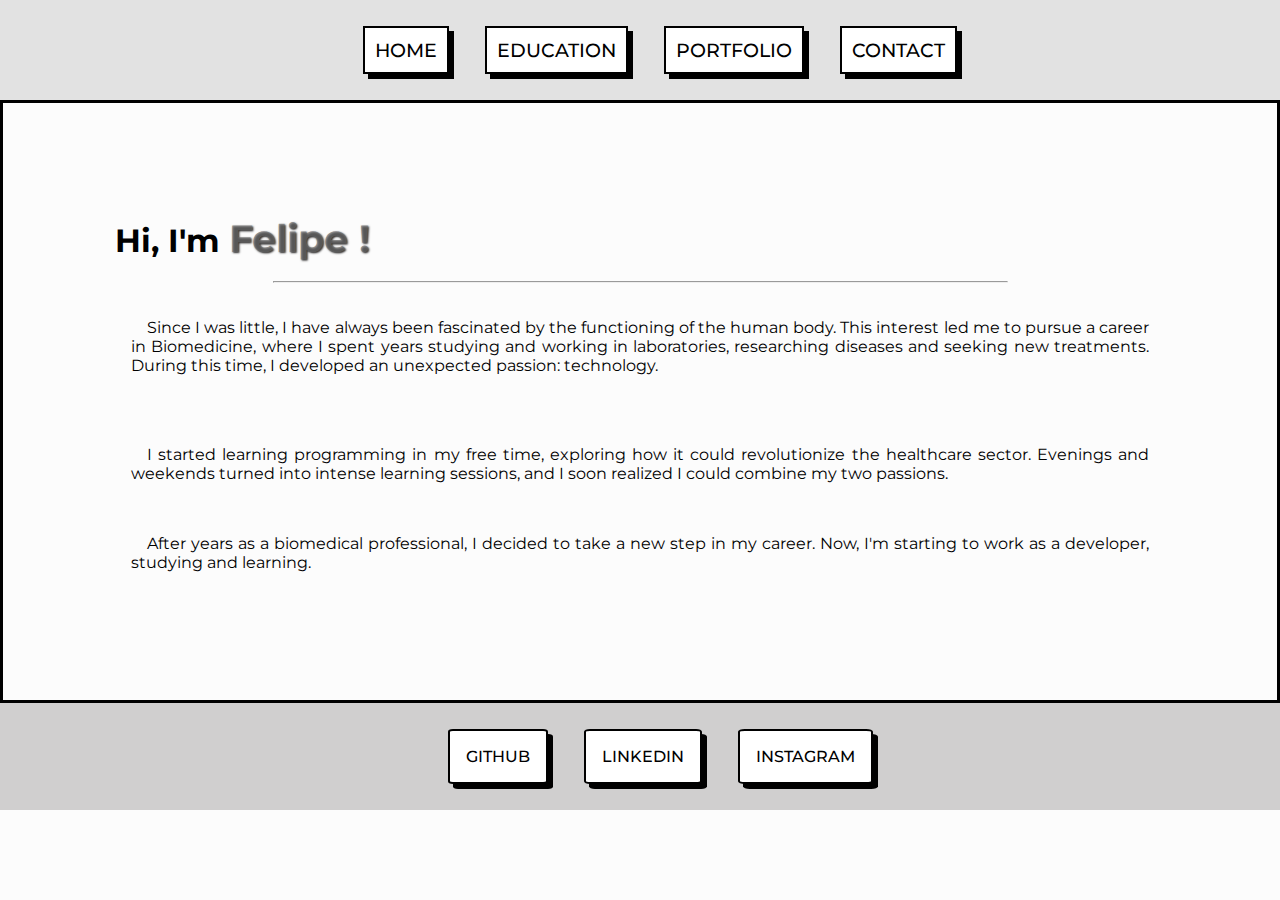
<file: index.html>
<!DOCTYPE html>
<html lang="en">
<head>
    <meta charset="UTF-8">
    <meta name="viewport" content="width=device-width, initial-scale=1.0">
    <title>Portifólio</title>
    <link rel="stylesheet" href="style.css">
    <link rel="preconnect" href="https://fonts.googleapis.com">
    <link rel="preconnect" href="https://fonts.gstatic.com" crossorigin>
    <link href="https://fonts.googleapis.com/css2?family=Montserrat:ital,wght@0,100..900;1,100..900&display=swap" rel="stylesheet">
    <style>
        p{margin: 1em;
        }
    </style>
</head>
<body>
    <header>
        <nav class="navegadorconteiner">
            <ul class="navegador1">
                <li id="navegador4"><a href="index.html">HOME </a> </li>
                <li id="navegador4"><a href="formação.html">Education</a> </li>
                <li id="navegador4"><a href="portifolio.html">Portfolio</a> </li>
                <li id="navegador4"><a href="contato.html" alt="Contato">Contact</a></li>
            </ul>
        </nav>
    </header>
    <main>
 <div class="div-principal">        
<!-- Irei continuar com minha história e com o que eu 
 estou praticando-->
        <div class="corpo">
            <h1 class="titulocorpo"> Hi, I'm <span id="nome">Felipe !</span></h1>
            <br>
            <hr style="width: 70%;">
            <br>
            <p class="texto-corpo"> Since I was little, I have always been fascinated by the functioning of the human body. This interest led me to pursue a career in Biomedicine, where I spent years studying and working in laboratories, researching diseases and seeking new treatments. During this time, I developed an unexpected passion: technology. 
            </p>
<br>
<br>
            <p class="texto-corpo">I started learning programming in my free time, exploring how it could revolutionize the healthcare sector. Evenings and weekends turned into intense learning sessions, and I soon realized I could combine my two passions.
            </p> 
<br>
            <p class="texto-corpo">After years as a biomedical professional, I decided to take a new step in my career. Now, I'm starting to work as a developer, studying and learning.
            </p>   
        </div>  
    <!-- Livre para fazer.-->
    </main>
    
    <footer>
     <div>  
        <ul class="footerlink">
            <li class="footercontent"><a href="https://github.com/FelipeSouzarRibeiro" target="_blank">GitHub</a></li>
            <li class="footercontent"><a href="https://www.linkedin.com/in/felipe-souza-ribeiro/" target="_blank">Linkedin</a></li>
            <li class="footercontent"><a href="https://www.instagram.com/fellpesr/" target="_blank">Instagram</a></li>
        </ul>
    </div>
    </footer>
</body>
</html>
</file>
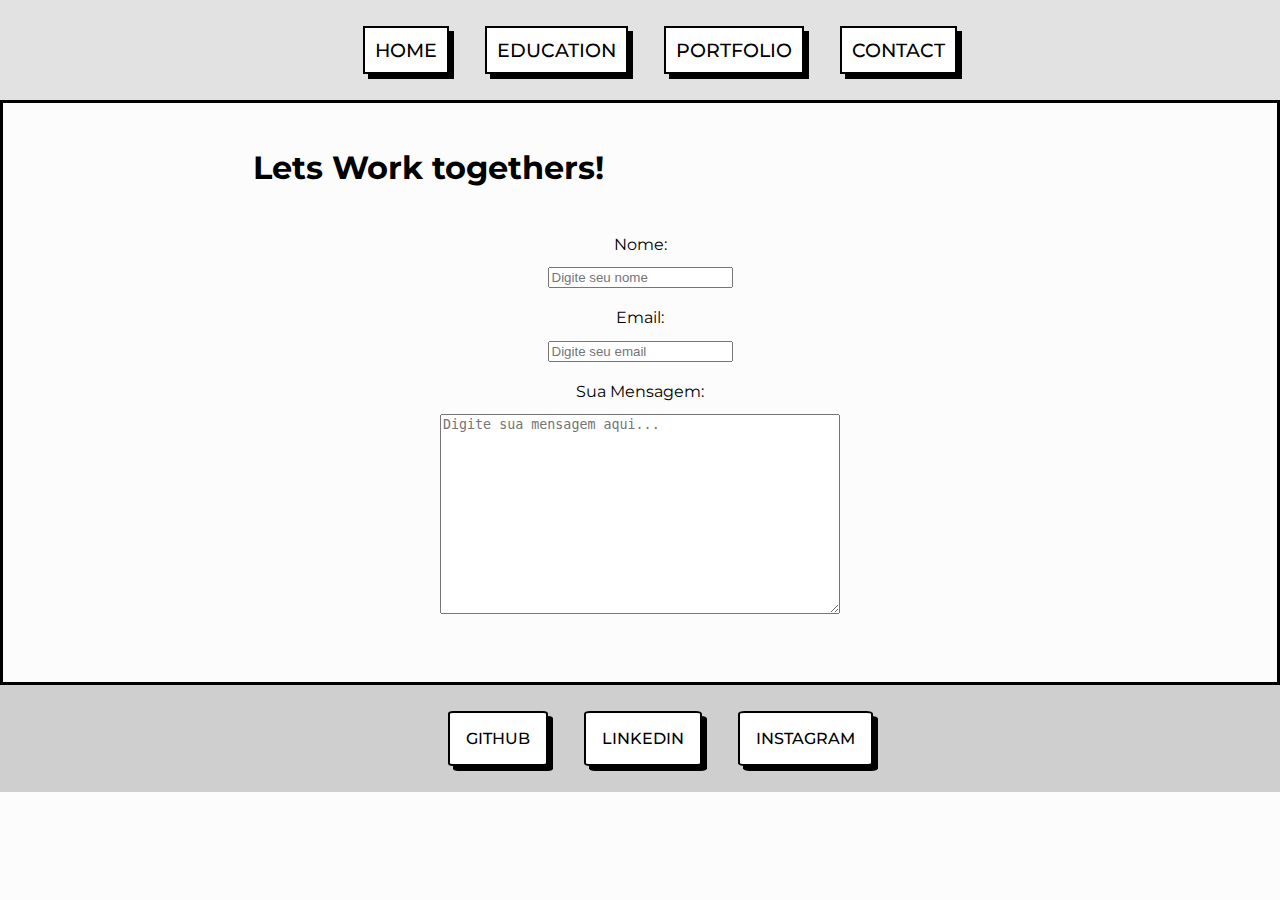
<file: contato.html>
<!DOCTYPE html>
<html lang="en">
<head>
    <meta charset="UTF-8">
    <meta name="viewport" content="width=device-width, initial-scale=1.0">
    <title>Portifólio</title>
    <link rel="stylesheet" href="style.css">
    <link rel="preconnect" href="https://fonts.googleapis.com">
    <link rel="preconnect" href="https://fonts.gstatic.com" crossorigin>
    <link href="https://fonts.googleapis.com/css2?family=Montserrat:ital,wght@0,100..900;1,100..900&display=swap" rel="stylesheet">
    <style>
        h1{
            margin-top: 45px;
            margin-left: 250px;
        }
        form{
            display: grid;
            margin: 3em;
        }
        #name{
            margin-top: 1em;
            margin-bottom: 1.5em;
        }
        #email{
            margin-top: 1em;
            margin-bottom: 1.5em;
        }
      textarea{
        width: 400px;
        height: 200px;
        margin-top: 1em;
        margin-bottom: 1.5em;
      }
    </style>
</head>
<body>
    <header>
        <nav class="navegadorconteiner">
            <ul class="navegador1">
                <li id="navegador4"><a href="index.html">HOME </a> </li>

                <li id="navegador4"><a href="formação.html">Education</a> </li>

                <li id="navegador4"><a href="portifolio.html">Portfolio</a> </li>

                <li id="navegador4"><a href="contato.html" alt="Contato">Contact</a></li>
            </ul>
        </nav>
    </header>
    <main>

        <h1>Lets Work togethers!</h1>
        <Form>

            <label for="name">Nome:</label>
            <input type="text" id="name" name="name" placeholder="Digite seu nome">

            <label for="email">Email:</label>
            <input type="email" id="email" name="email" placeholder="Digite seu email">

            <label for="message">Sua Mensagem:</label>
            <textarea id="message" name="message" placeholder="Digite sua mensagem aqui..." widht="200px"></textarea>
        </Form>

    </main>
    
    <footer>
     <div>  
        <ul class="footerlink">
            <li class="footercontent"><a href="https://github.com/FelipeSouzarRibeiro" target="_blank">GitHub</a></li>
            <li class="footercontent"><a href="https://www.linkedin.com/in/felipe-souza-ribeiro/" target="_blank">Linkedin</a></li>
            <li class="footercontent"><a href="https://www.instagram.com/fellpesr/" target="_blank">Instagram</a></li>
        </ul>
    </div>
    </footer>
</body>
</html>
</file>
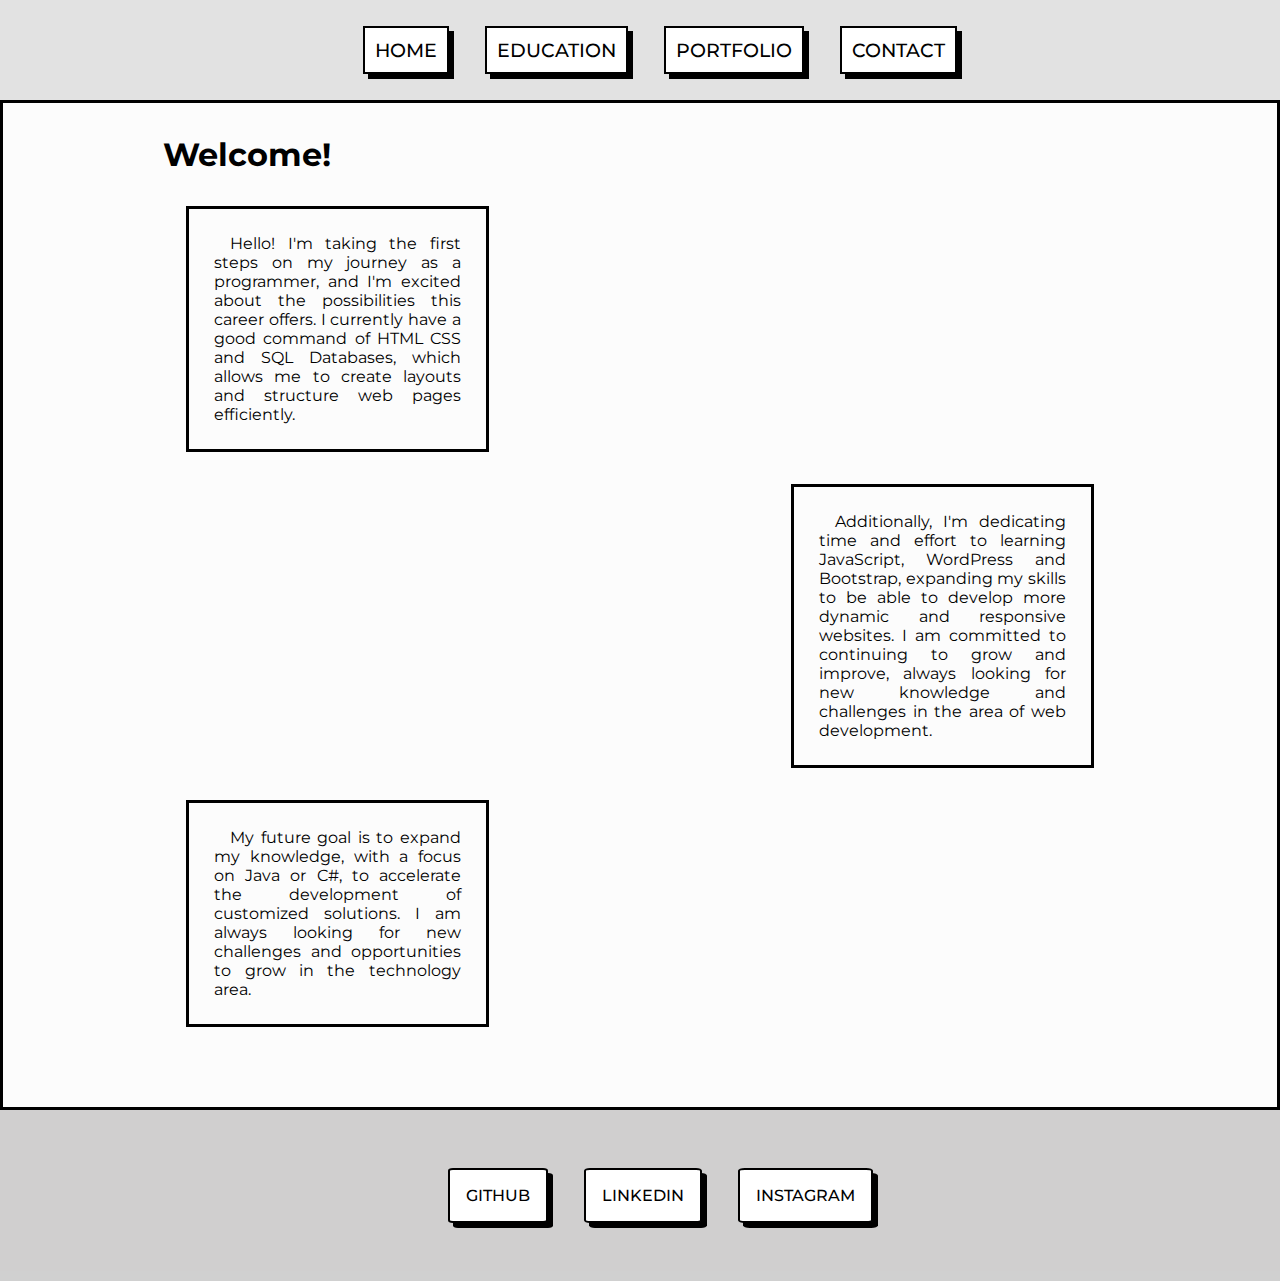
<file: formação.html>
<!DOCTYPE html>
<html lang="en">
<head>
    <meta charset="UTF-8">
    <meta name="viewport" content="width=device-width, initial-scale=1.0">
    <title>Portifólio</title>
    <link rel="stylesheet" href="style.css">
    <link rel="preconnect" href="https://fonts.googleapis.com">
    <link rel="preconnect" href="https://fonts.gstatic.com" crossorigin>
    <link href="https://fonts.googleapis.com/css2?family=Montserrat:ital,wght@0,100..900;1,100..900&display=swap" rel="stylesheet">
 <style>
    h1{margin-left: 4em;
    }

    p{
        border: solid;
        width:50%;
        padding: 25px;
    }
    #p1xx{
        margin-top: 2em;
    }

    div{
        margin: 2em;
        display: flex;
    }

    #txt11{
        margin-right: 50%;  
    }
    #txt12{
        margin-left: 50%;
    }
    #conteinertxt13{
        margin-bottom: 5em;
    }
    #txt13{
        margin-right: 50%; 
    }
    
 </style>
</head>

<body>
    <header>
        <nav class="navegadorconteiner">
            <ul class="navegador1">
                <li id="navegador4"><a href="index.html">HOME </a> </li>
                <li id="navegador4"><a href="formação.html">Education</a></li>
                <li id="navegador4"><a href="portifolio.html">Portfolio</a> </li>
                <li id="navegador4"><a href="contato.html" alt="Contato">Contact</a></li>
            </ul>
        </nav>
    </header>

        <main>
            <div>
                <section id="txt11">
                    <h1>Welcome!</h1>

                    <p id="p1xx"> Hello! I'm taking the first steps on my journey as a programmer, and I'm excited about the possibilities this career offers. I currently have a good command of HTML CSS and SQL Databases, which allows me to create layouts and structure web pages efficiently. </p> 
            </div>
                </section>

             <div>
                <section id="txt12">  
                    <p>Additionally, I'm dedicating time and effort to learning JavaScript, WordPress and Bootstrap, expanding my skills to be able to develop more dynamic and responsive websites. I am committed to continuing to grow and improve, always looking for new knowledge and challenges in the area of ​​web development.
                    </p>
                </section>
            </div>

            <div id="conteinertxt13">
                <section id="txt13">
                    <p>My future goal is to expand my knowledge, with a focus on Java or C#, to accelerate the development of customized solutions. I am always looking for new challenges and opportunities to grow in the technology area.
                    </p>
                </section>
            </div>
    </main>
    
    <footer>
     <div>  
        <ul class="footerlink">
            <li class="footercontent"><a href="https://github.com/FelipeSouzarRibeiro" target="_blank">GitHub</a></li>
            <li class="footercontent"><a href="https://www.linkedin.com/in/felipe-souza-ribeiro/" target="_blank">Linkedin</a></li>
            <li class="footercontent"><a href="https://www.instagram.com/fellpesr/" target="_blank">Instagram</a></li>
        </ul>
    </div>
    </footer>
</body>
</html>
</file>
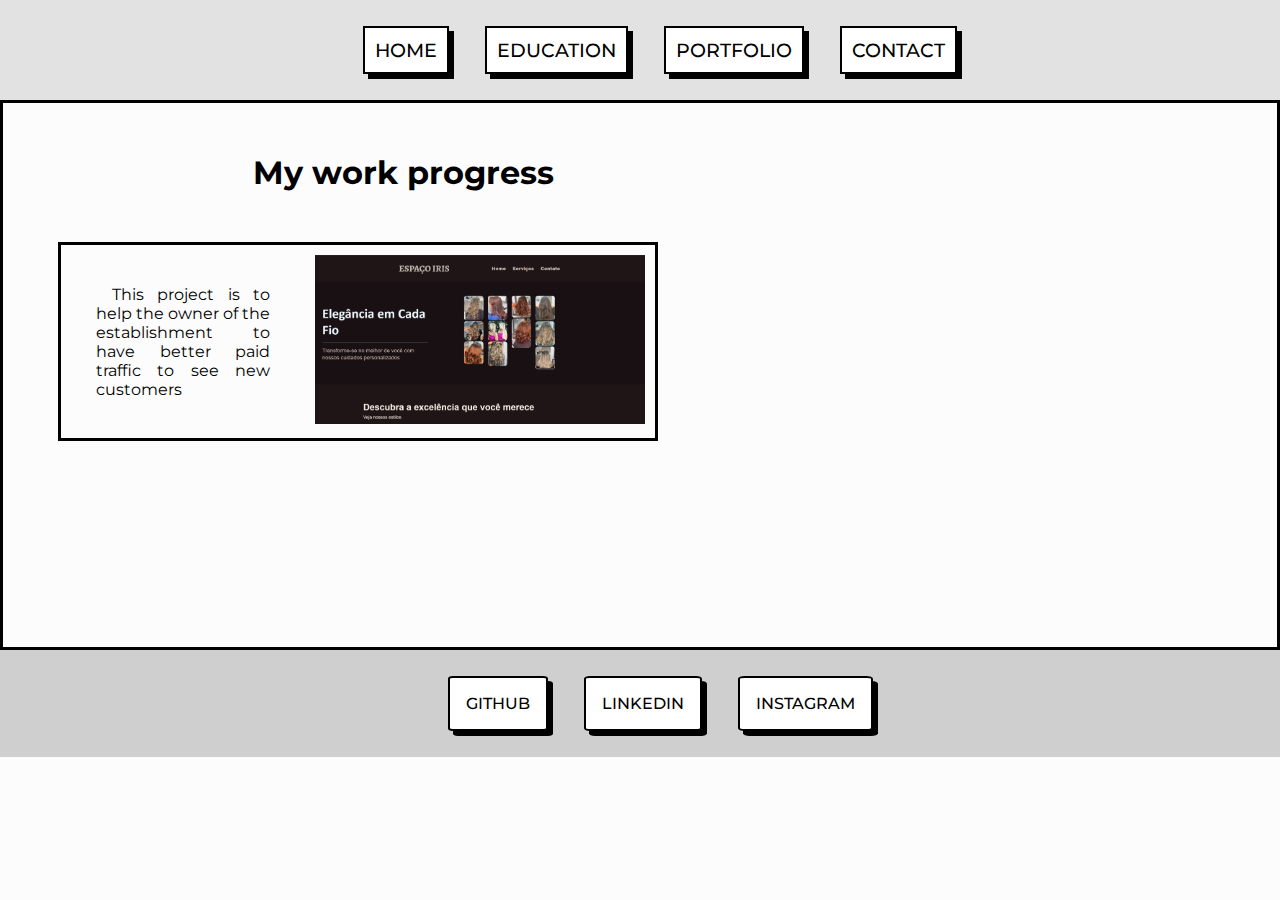
<file: portifolio.html>
<!DOCTYPE html>
<html lang="en">
<head>
    <meta charset="UTF-8">
    <meta name="viewport" content="width=device-width, initial-scale=1.0">
    <title>Portifólio</title>
    <link rel="stylesheet" href="style.css">
    <link rel="preconnect" href="https://fonts.googleapis.com">
    <link rel="preconnect" href="https://fonts.gstatic.com" crossorigin>
    <link href="https://fonts.googleapis.com/css2?family=Montserrat:ital,wght@0,100..900;1,100..900&display=swap" rel="stylesheet">
    <style>
        h1{
            margin-top: 50px;
            margin-left: 250px;
            margin-bottom: 50px;
        }
        p{
            padding: 10px;
            width: 80%;
            padding: 35px;
        }
        #portfolio-hairstyle{
            display: flex; /* Ativa o Flexbox */
            justify-content: center; /* Alinha os itens horizontalmente ao centro */
            align-items: center;
            width: 600px;
            border: solid;
            margin-bottom: 4em;
            margin-left: 55px;
            
        }
        img{
            padding: 10px;
        }
    
        main{
            height: 550px;
        }
        
    </style>
</head>
<body>
    <header>
        <nav class="navegadorconteiner">
            <ul class="navegador1">
                <li id="navegador4"><a href="index.html">HOME </a> </li>
                <li id="navegador4"><a href="formação.html">Education</a> </li>
                <li id="navegador4"><a href="portifolio.html">Portfolio</a> </li>
                <li id="navegador4"><a href="contato.html" alt="Contato">Contact</a></li>
            </ul>
        </nav>
    </header>
    <main>

        <h1>My work progress</h1>

<div> 
    <div id="portfolio-hairstyle">
    <p>This project is to help the owner of the establishment to have better paid traffic to see new customers </p>
    <a href="https://flourishing-conkies-9e3e2f.netlify.app/" target="_blank"><img src="imagens/Captura de tela 2024-08-12 225324.png" width="350px"></a>
    </div>
</div>

    </main>
    <footer>
     <div>  
        <ul class="footerlink">
            <li class="footercontent"><a href="https://github.com/FelipeSouzarRibeiro" target="_blank">GitHub</a></li>
            <li class="footercontent"><a href="https://www.linkedin.com/in/felipe-souza-ribeiro/" target="_blank">Linkedin</a></li>
            <li class="footercontent"><a href="https://www.instagram.com/fellpesr/" target="_blank">Instagram</a></li>
        </ul>
    </div>
    </footer>
</body>
</html>
</file>
<file: style.css>
@charset "UTF-8";


* {
    padding: auto;
    margin: auto;
    box-sizing: border-box;
}

a { 
    color:#000000 ;
    text-decoration: none;
    
}
body {
    background: rgb(252, 252, 252) ;
    color: #000000;
    font-family: Montserrat, sans-serif;
}

p{
    text-align: justify;
    text-indent: 1em;
}

main {
    min-width: 300px;
    margin: auto;
    border: #000000 solid;
}
/* Conteúdo*/
.navegadorconteiner {
    background: #b2b2b25a;
    display: grid;
    padding: 10px;
    font-weight: 500;
}

#navegador4 {
    padding: 10px;
    text-transform: uppercase;
    display: inline-block;
    font-size: 1.2em ;
    border: 2px solid black;
    margin: 1rem;
    background-color: #ffffff;
    box-shadow: rgb(0, 0, 0) 5px 5px 0px ;
}

#navegador4:hover{
    font-size: 1.3em;
    transition-duration: 1s;
}

#navegador4:active{
    box-shadow: rgb(155, 155, 155) 5px 5px 0px ;
}

/* Inicio do conteúdo*/


#nome{
    color: #6c6c6cb0;
    font-size: 1.2em;
    text-shadow: 1px 1px 2px #2a2929 ;
}
#nome:hover{
    color: #00000083;
    cursor: pointer;
}
    
.corpo {
    padding: 7em;
    
}

/*Finalização*/
footer {
    background-color:#7f7e7e5a ;
    padding: 10px;
    text-align: center;
}

.footercontent {
    display: inline-block;
    padding: 16px;
    text-transform: uppercase;
    border: 2px solid black;
    margin: 16px;
    border-radius: 5%;
    box-shadow: rgb(0, 0, 0) 5px 5px 0px ;
    background-color: #ffffff;
    font-weight: 500;
}

.footercontent:hover{
    font-size: 1.3rem;
    transition-duration: 1s;
}
.footercontent:active{ box-shadow: rgb(155, 155, 155) 5px 5px 0px ;}
</file>
